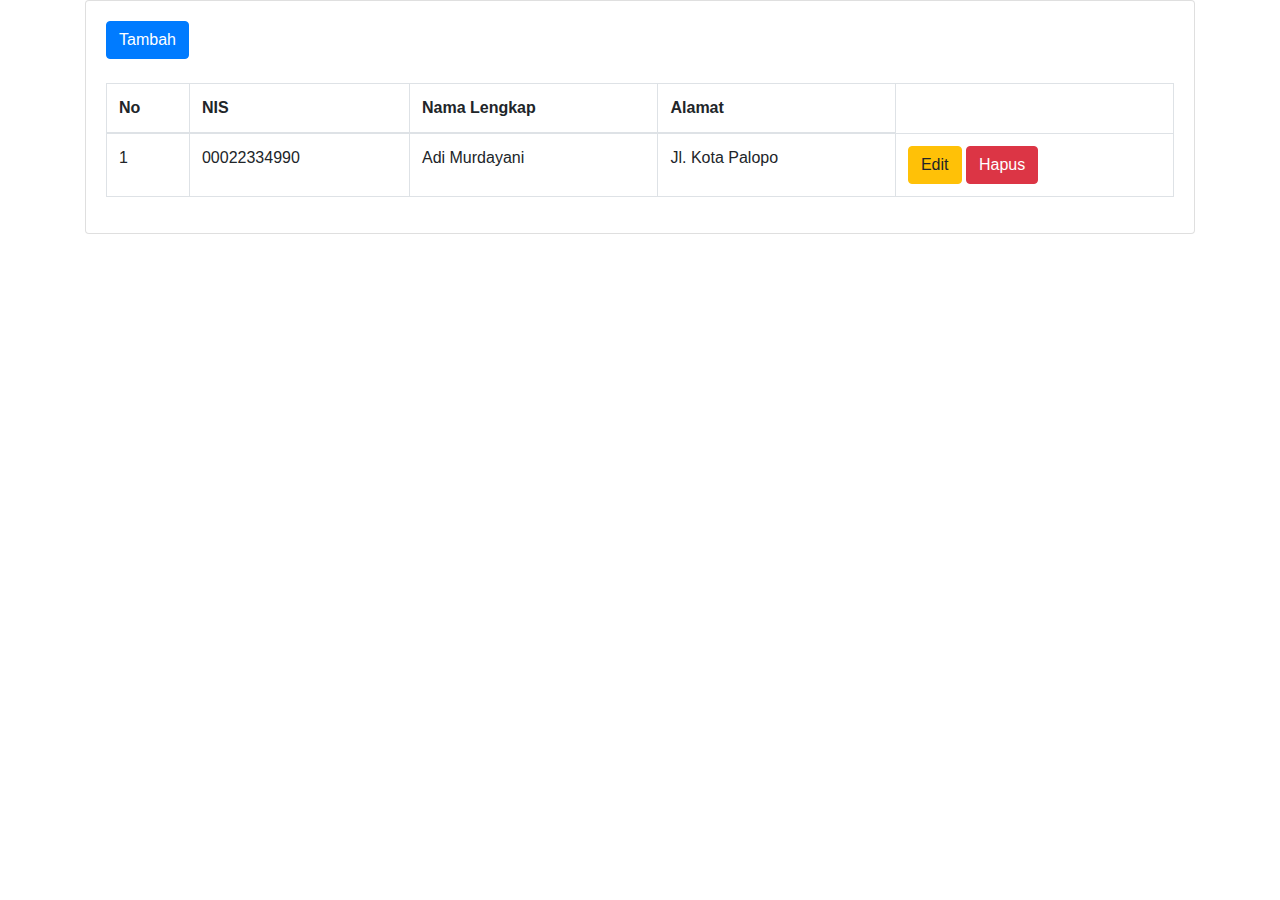
<file: data-siswa.html>
<!DOCTYPE html>
<html lang="en">
<head>
    <meta charset="UTF-8">
    <meta name="viewport" content="width=device-width, initial-scale=1.0">
    <title>Data Siswa</title>
    <link rel="stylesheet" href="bootstrap-4.6.2-dist/css/bootstrap.min.css">
    <link rel="stylesheet" href="bootstrap-4.6.2-dist/css/bootstrap.css">
</head>
<body>

    <div class="container">
        <div class="card">
            <div class="card-body">
                <a href="" class="btn btn-primary mb-4">Tambah</a>
                <table class="table table-bordered">
                    <thead>
                        <tr>
                            <th>No</th>
                            <th>NIS</th>
                            <th>Nama Lengkap</th>
                            <th>Alamat</th>
                        </tr>
                    </thead>
                    <tbody>
                        <tr>
                            <td>1</td>
                            <td>00022334990</td>
                            <td>Adi Murdayani</td>
                            <td>Jl. Kota Palopo</td>
                            <td>
                                <a href="" class="btn btn-warning">Edit</a>
                                <a href="" class="btn btn-danger">Hapus</a>
                            </td>
                        </tr>
                    </tbody>
                </table>
            </div>
        </div>
    </div>

    <script src="bootstrap-4.6.2-dist/js/jquery.js"></script>
    <script src="bootstrap-4.6.2-dist/js/bootstrap.bundle.min.js"></script>
    <script src="bootstrap-4.6.2-dist/js/bootstrap.min.js"></script>
</body>
</html>
</file>
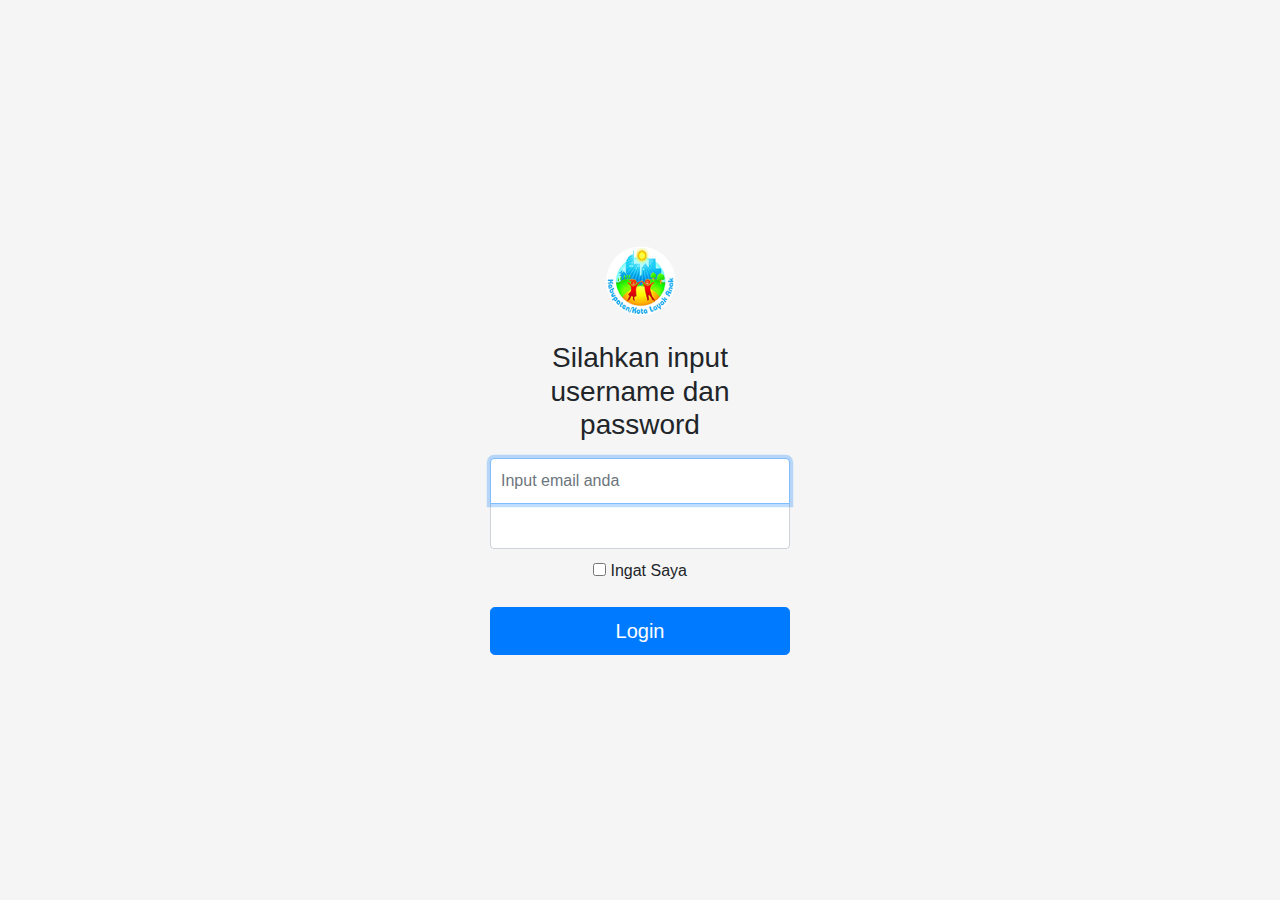
<file: login.html>
<!DOCTYPE html>
<html lang="en">
<head>
    <meta charset="UTF-8">
    <meta name="viewport" content="width=device-width, initial-scale=1.0">
    <title>Login</title>
    <link rel="stylesheet" href="bootstrap-4.6.2-dist/css/bootstrap.min.css">
    <link rel="stylesheet" href="bootstrap-4.6.2-dist/css/bootstrap.css">
    <link rel="stylesheet" href="style.css">
</head>
<body class="text-center">
    
    <form class="form-signin">

        <img src="img/logo-kla.png" alt="" class="mb-4" width="72" height="72">
        <h1 class="h3 mb-3 font-weight-normal">Silahkan input username dan password</h1>

        <label for="inputEmail" class="sr-only">Email</label>
        <input type="email" id="inputEmail" name="inputEmail" 
        class="form-control" 
        placeholder="Input email anda" required autofocus>

        <label for="inputPassword" class="sr-only">Kata sandi</label>
        <input type="password" name="inputPassword" class="form-control" id="inputPassword" required>

        <div class="checkbox mb-3">
            <label>
                <input type="checkbox" value="ingat saya"> Ingat Saya
            </label>
        </div>

        <a href="index.html" class="btn btn-lg btn-primary btn-block">Login</a>
    </form>

    <script src="bootstrap-4.6.2-dist/js/bootstrap.js"></script>
    <script src="bootstrap-4.6.2-dist/js/bootstrap.min.js"></script>
</body>
</html>
</file>
<file: style.css>
html,
body{
    height: 100%;
}

body{
    display: -ms-flexbox;
    display: flex;
    -ms-flex-align: center;
    align-items: center;
    padding-top: 40px;
    padding-bottom: 40px;
    background-color: #f5f5f5;
}

.form-signin{
    width: 100%;
    max-width: 330px;
    padding: 15px;
    margin: auto;
}

.form-signin .checkbox {
    font-weight: 400px;
  }
  .form-signin .form-control {
    position: relative;
    box-sizing: border-box;
    height: auto;
    padding: 10px;
    font-size: 16px;
  }
  .form-signin .form-control:focus {
    z-index: 2;
  }
  .form-signin input[type="email"] {
    margin-bottom: -1px;
    border-bottom-right-radius: 0;
    border-bottom-left-radius: 0;
  }
  .form-signin input[type="password"] {
    margin-bottom: 10px;
    border-top-left-radius: 0;
    border-top-right-radius: 0;
  }
</file>
